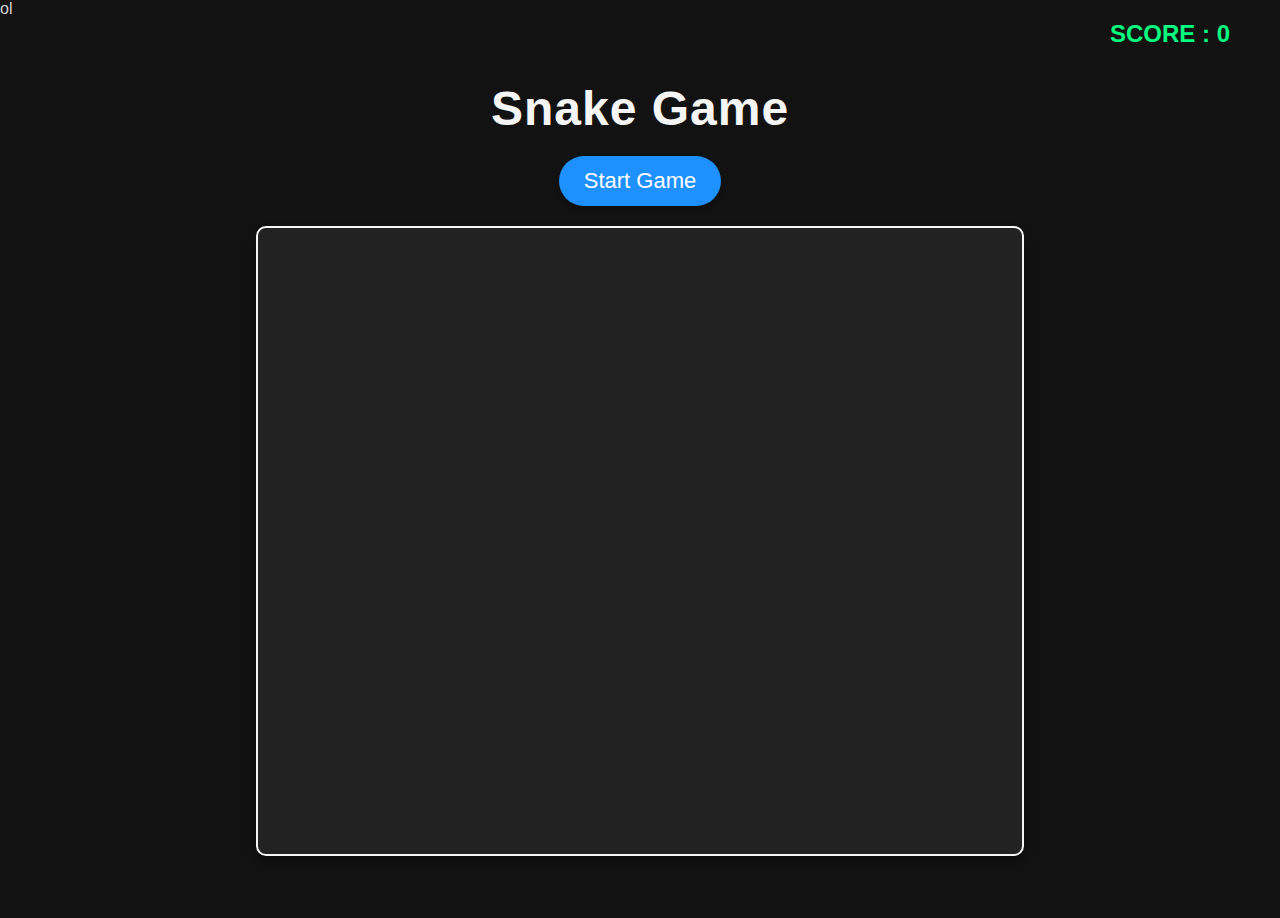
<file: project/index.html>
<!DOCTYPE html>
<html lang="en">
<head>
    <meta charset="UTF-8">
    <meta http-equiv="X-UA-Compatible" content="IE=edge">
    <meta name="viewport" content="width=device-width, initial-scale=1.0">
    <link rel="stylesheet" href="./style.css">
    <title>Snake Game</title>
</head>ol
<body>
    <div class="container">
        <h1 class="heading">Snake Game</h1>
        <button id="startButton" class="start-button">Start Game</button>
        <div id="score">SCORE : 0</div>
        <div id="board" class="board"></div>
    </div>
    <script src="./script.js"></script>
</body>
</html>
</file>
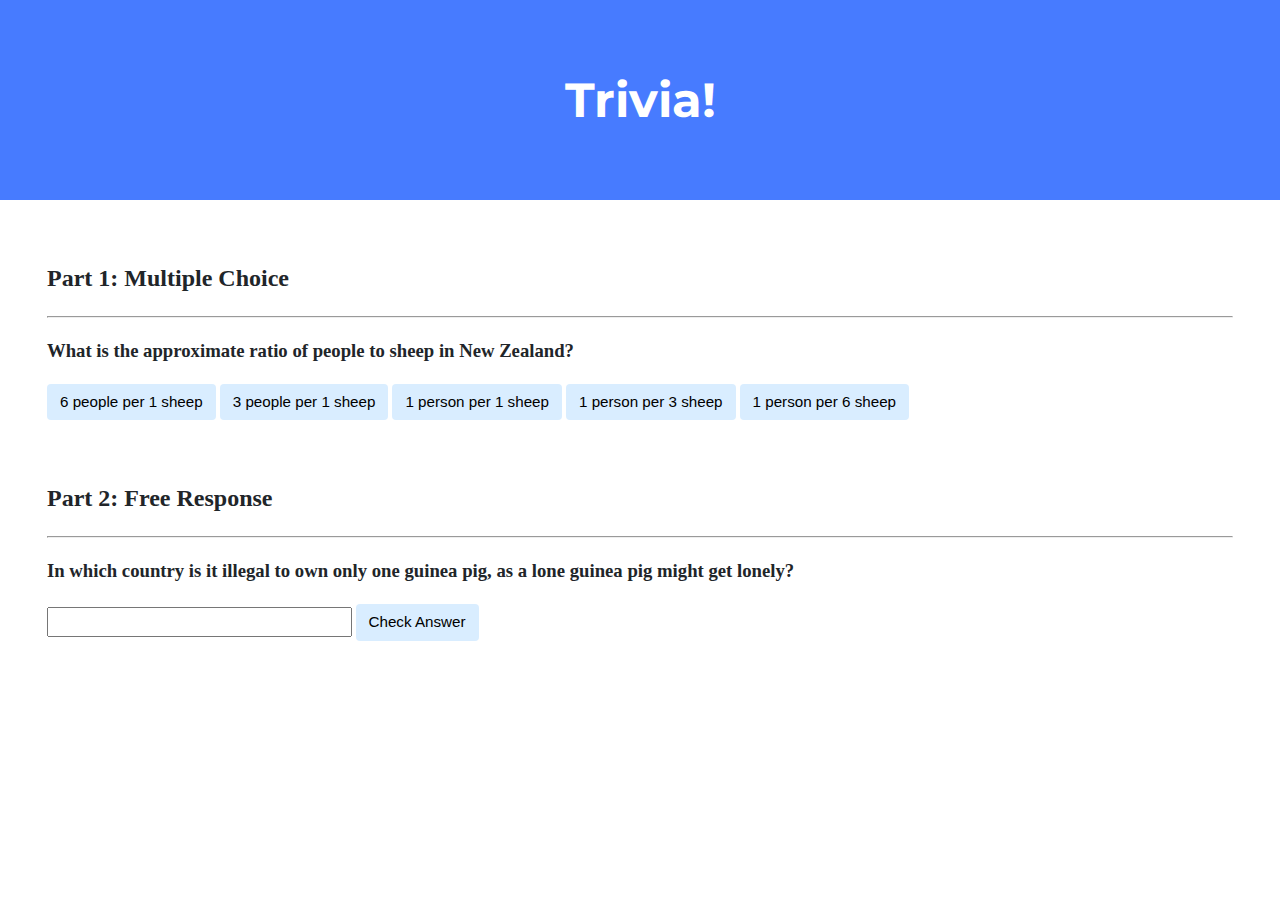
<file: trivia/index.html>
<!DOCTYPE html>

<html lang="en">
    <head>
        <link href="https://fonts.googleapis.com/css2?family=Montserrat:wght@500&display=swap" rel="stylesheet">
        <link href="styles.css" rel="stylesheet">
        <title>Trivia!</title>
        <script>
            function checkMultiChoice(event) {

                // Get the element which triggered the event
                let button = event.target;

                // Check if the element's inner HTML matches expected answer
                if (button.innerHTML == '1 person per 6 sheep') {
                    button.style.backgroundColor = 'Green';
                    button.parentElement.querySelector('.feedback').innerHTML = 'Correct!';
                }
                else {
                    button.style.backgroundColor = 'Red';
                    button.parentElement.querySelector('.feedback').innerHTML = 'Incorrect';
                }
            }

            function checkFreeResponse(event) {

                // Get the element which triggered the event
                let button = event.target;

                // Get the input element corresponding to the button
                let input = button.parentElement.querySelector('input');

                // Check for correct answer
                if (input.value === 'Switzerland') {
                    input.style.backgroundColor = 'Green';
                    input.parentElement.querySelector('.feedback').innerHTML = 'Correct!';
                }
                else {
                    input.style.backgroundColor = 'Red';
                    input.parentElement.querySelector('.feedback').innerHTML = 'Incorrect';
                }
            }
        </script>
    </head>
    <body>
        <div class="header">
            <h1>Trivia!</h1>
        </div>

        <div class="container">
            <div class="section">
                <h2>Part 1: Multiple Choice </h2>
                <hr>
                <h3>What is the approximate ratio of people to sheep in New Zealand?</h3>
                <button onclick="checkMultiChoice(event)">6 people per 1 sheep</button>
                <button onclick="checkMultiChoice(event)">3 people per 1 sheep</button>
                <button onclick="checkMultiChoice(event)">1 person per 1 sheep</button>
                <button onclick="checkMultiChoice(event)">1 person per 3 sheep</button>
                <button onclick="checkMultiChoice(event)">1 person per 6 sheep</button>
                <p class="feedback"></p>
            </div>

            <div class="section">
                <h2>Part 2: Free Response</h2>
                <hr>
                <h3>In which country is it illegal to own only one guinea pig, as a lone guinea pig might get lonely?</h3>
                <input type="text"></input>
                <button onclick="checkFreeResponse(event)">Check Answer</button>
                <p class="feedback"></p>
            </div>
        </div>
    </body>
</html>
</file>
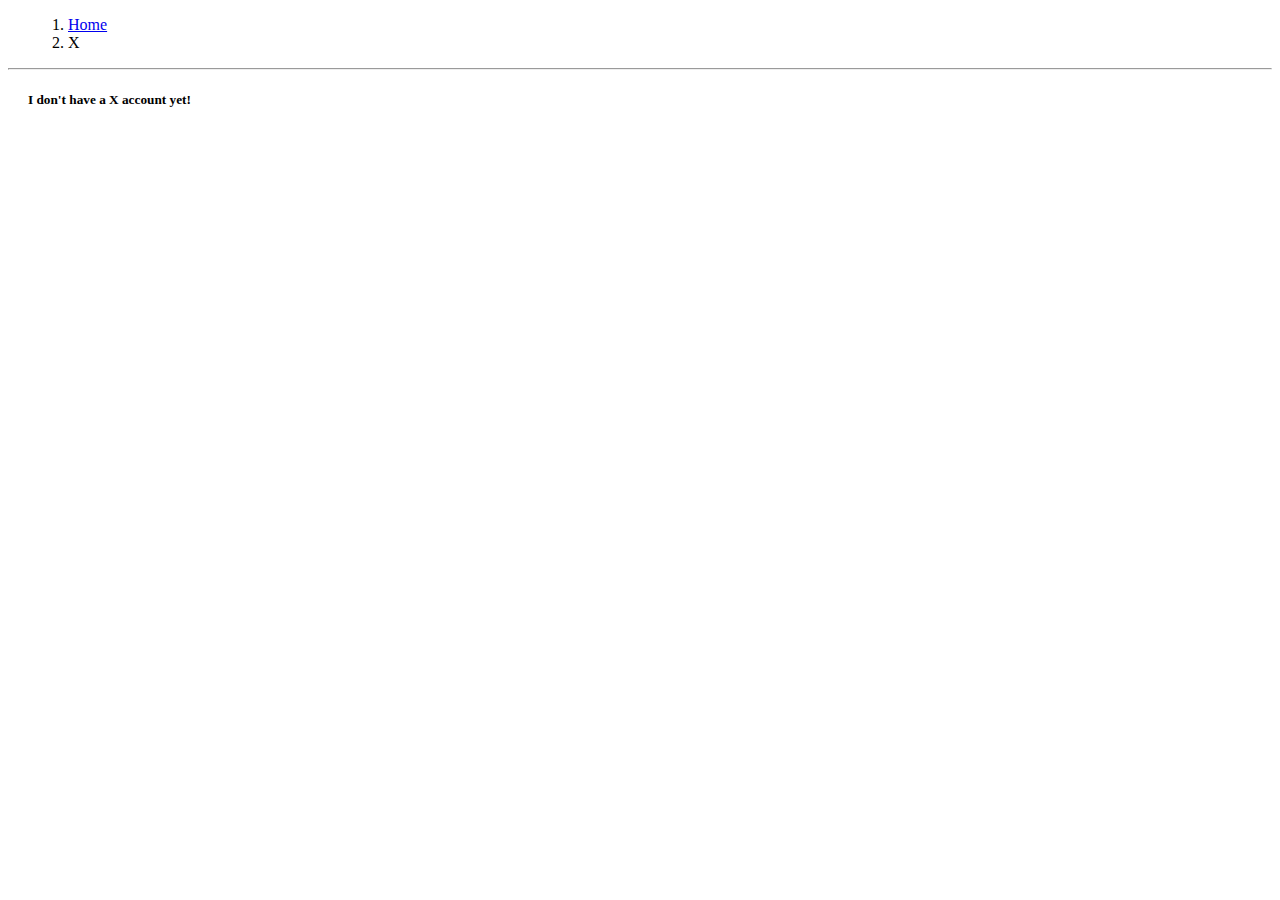
<file: homepage/x.html>
<!DOCTYPE html>

<html lang="en">

    <head>
        <link href="https://cdn.jsdelivr.net/npm/bootstrap@5.2.3/dist/css/bootstrap.min.css" rel="stylesheet" integrity="sha384-rbsA2VBKQhggwzxH7pPCaAqO46MgnOM80zW1RWuH61DGLwZJEdK2Kadq2F9CUG65" crossorigin="anonymous">
        <script src="https://cdn.jsdelivr.net/npm/bootstrap@5.2.3/dist/js/bootstrap.bundle.min.js" integrity="sha384-kenU1KFdBIe4zVF0s0G1M5b4hcpxyD9F7jL+jjXkk+Q2h455rYXK/7HAuoJl+0I4" crossorigin="anonymous"></script>
        <link href="styles.css" rel="stylesheet">
        <title>My Webpage</title>
    </head>

    <body>
        <div class="nav__">
            <nav aria-label="breadcrumb">
                <ol class="breadcrumb">
                    <li class="breadcrumb-item"><a href="index.html">Home</a></li>
                    <li class="breadcrumb-item active" aria-current="page">X</li>
                </ol>
            </nav>
        </div>

        <hr>

        <h5 style="margin-left: 20px;">I don't have a X account yet!</h5>
    </body>

</html>
</file>
<file: project/style.css>
* {
    margin: 0;
    padding: 0;
    box-sizing: border-box;
}

body {
    background-color: #121212; /* Deep black background for minimal look */
    color: #d3d3d3; /* Lighter grey text color */
    font-family: 'Poppins', sans-serif; /* A cleaner modern font */
}

.container {
    display: flex;
    flex-direction: column;
    align-items: center;
    justify-content: center;
    min-height: 100vh;
}

.heading {
    font-size: 48px;
    margin-bottom: 20px;
    color: #f5f5f5; /* Brighter text for better contrast */
    letter-spacing: 1px; /* A slight spacing for aesthetic */
}

.start-button {
    padding: 12px 25px;
    font-size: 22px;
    margin-bottom: 20px;
    cursor: pointer;
    background-color: #1e90ff; /* Cool blue for button */
    color: white;
    border: none;
    border-radius: 50px; /* Rounded edges for a modern feel */
    transition: background-color 0.3s ease;
    box-shadow: 0 4px 6px rgba(0, 0, 0, 0.2); /* Slight shadow for depth */
}

.start-button:hover {
    background-color: #00bfff; /* Slightly lighter on hover */
}

#score {
    position: absolute;
    top: 20px;
    right: 50px;
    font-size: 24px;
    font-weight: bold;
    color: #00ff7f; /* Neon green for score */
}

#board {
    background: #222; /* Darker shade for the board */
    width: 60vw;
    height: 70vh;
    border: 2px solid #f5f5f5; /* Lighter border for contrast */
    display: grid;
    grid-template-rows: repeat(18, 1fr);
    grid-template-columns: repeat(18, 1fr);
    box-shadow: 0 6px 10px rgba(0, 0, 0, 0.4); /* Depth effect */
    border-radius: 10px; /* Slight rounding of the board edges */
}

.snake {
    text-align: center;
    display: flex;
    align-items: center;
    justify-content: center;
    font-size: 24px; /* Snake size for visibility */
    background-color: #4be34b; /* Bright green for snake */
    border-radius: 5px; /* Rounded for smooth appearance */
}

.food {
    text-align: center;
    display: flex;
    align-items: center;
    justify-content: center;
    font-size: 24px;
    background-color: #ff6347; /* Tomato red for food */
    border-radius: 50%; /* Circular food shape */
}
</file>
<file: trivia/styles.css>
body {
    background-color: #fff;
    color: #212529;
    font-size: 1rem;
    font-weight: 400;
    line-height: 1.5;
    margin: 0;
    text-align: left;
}

.container {
    margin-left: auto;
    margin-right: auto;
    padding-left: 15px;
    padding-right: 15px;
}

.header {
    background-color: #477bff;
    color: #fff;
    margin-bottom: 2rem;
    padding: 2rem 1rem;
    text-align: center;
}

.section {
    padding: 0.5rem 2rem 1rem 2rem;
}

.section:hover {
    background-color: #f5f5f5;
    transition: color 2s ease-in-out, background-color 0.15s ease-in-out;
}

h1 {
    font-family: 'Montserrat', sans-serif;
    font-size: 48px;
}

button, input[type="submit"] {
    background-color: #d9edff;
    border: 1px solid transparent;
    border-radius: 0.25rem;
    font-size: 0.95rem;
    font-weight: 400;
    line-height: 1.5;
    padding: 0.375rem 0.75rem;
    text-align: center;
    transition: color 0.15s ease-in-out, background-color 0.15s ease-in-out, border-color 0.15s ease-in-out, box-shadow 0.15s ease-in-out;
    vertical-align: middle;
}


input[type="text"] {
    line-height: 1.8;
    width: 25%;
}

input[type="text"]:hover {
    background-color: #f5f5f5;
    transition: color 2s ease-in-out, background-color 0.15s ease-in-out;
}
</file>
<file: homepage/styles.css>
.container {
    display: flex;
    align-items: center;
}

.container img {
    margin-left: 20px;
    max-width: 100%;
    height: auto;
}

.container .text {
    margin-left: 20px;
}

.nav__ {
    margin-left: 20px;
    margin-top: 15px;
}

.carousel {
    margin-left: 20px;
    margin-top: 30px;
    max-width: 50%;
}

.photo_desc {
    margin-left: 40px;
    margin-right: 40px;
}
</file>
